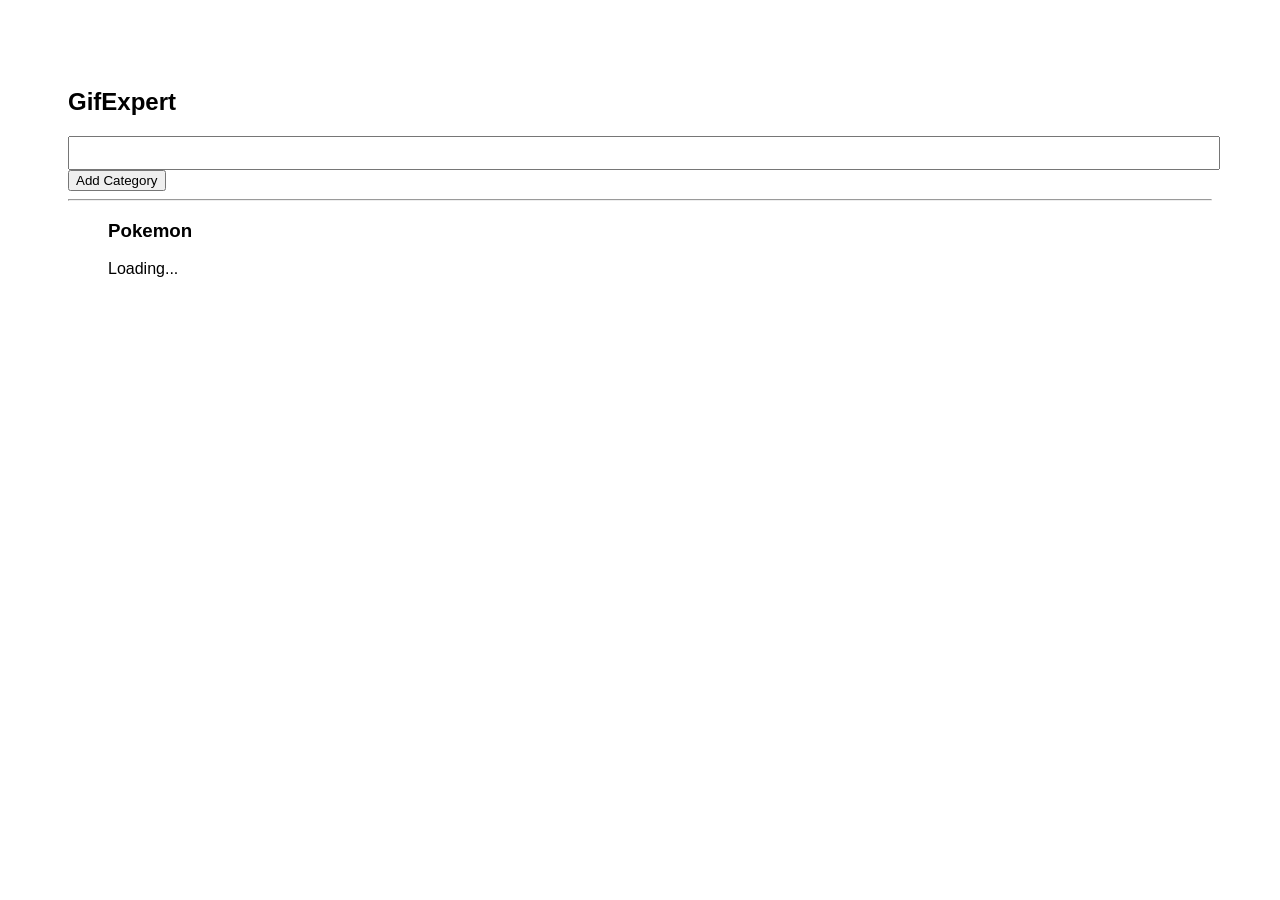
<file: docs/index.html>
<!doctype html>
<html lang="en">

<head>
    <meta charset="utf-8" />
    <link rel="icon" href="./favicon.ico" />
    <meta name="viewport" content="width=device-width,initial-scale=1" />
    <meta name="theme-color" content="#000000" />
    <meta name="description" content="Web site created using create-react-app" />
    <link rel="apple-touch-icon" href="./logo192.png" />
    <link rel="manifest" href="./manifest.json" />
    <link rel="stylesheet" href="https://cdnjs.cloudflare.com/ajax/libs/animate.css/4.1.1/animate.min.css" />
    <title>Gif expert app</title>
    <link href="./static/css/main.ab1539dc.chunk.css" rel="stylesheet">
</head>

<body><noscript>You need to enable JavaScript to run this app.</noscript>
    <div id="root"></div>
    <script>!function (e) { function r(r) { for (var n, a, i = r[0], c = r[1], f = r[2], p = 0, s = []; p < i.length; p++)a = i[p], Object.prototype.hasOwnProperty.call(o, a) && o[a] && s.push(o[a][0]), o[a] = 0; for (n in c) Object.prototype.hasOwnProperty.call(c, n) && (e[n] = c[n]); for (l && l(r); s.length;)s.shift()(); return u.push.apply(u, f || []), t() } function t() { for (var e, r = 0; r < u.length; r++) { for (var t = u[r], n = !0, i = 1; i < t.length; i++) { var c = t[i]; 0 !== o[c] && (n = !1) } n && (u.splice(r--, 1), e = a(a.s = t[0])) } return e } var n = {}, o = { 1: 0 }, u = []; function a(r) { if (n[r]) return n[r].exports; var t = n[r] = { i: r, l: !1, exports: {} }; return e[r].call(t.exports, t, t.exports, a), t.l = !0, t.exports } a.e = function (e) { var r = [], t = o[e]; if (0 !== t) if (t) r.push(t[2]); else { var n = new Promise((function (r, n) { t = o[e] = [r, n] })); r.push(t[2] = n); var u, i = document.createElement("script"); i.charset = "utf-8", i.timeout = 120, a.nc && i.setAttribute("nonce", a.nc), i.src = function (e) { return a.p + "static/js/" + ({}[e] || e) + "." + { 3: "f573c4ba" }[e] + ".chunk.js" }(e); var c = new Error; u = function (r) { i.onerror = i.onload = null, clearTimeout(f); var t = o[e]; if (0 !== t) { if (t) { var n = r && ("load" === r.type ? "missing" : r.type), u = r && r.target && r.target.src; c.message = "Loading chunk " + e + " failed.\n(" + n + ": " + u + ")", c.name = "ChunkLoadError", c.type = n, c.request = u, t[1](c) } o[e] = void 0 } }; var f = setTimeout((function () { u({ type: "timeout", target: i }) }), 12e4); i.onerror = i.onload = u, document.head.appendChild(i) } return Promise.all(r) }, a.m = e, a.c = n, a.d = function (e, r, t) { a.o(e, r) || Object.defineProperty(e, r, { enumerable: !0, get: t }) }, a.r = function (e) { "undefined" != typeof Symbol && Symbol.toStringTag && Object.defineProperty(e, Symbol.toStringTag, { value: "Module" }), Object.defineProperty(e, "__esModule", { value: !0 }) }, a.t = function (e, r) { if (1 & r && (e = a(e)), 8 & r) return e; if (4 & r && "object" == typeof e && e && e.__esModule) return e; var t = Object.create(null); if (a.r(t), Object.defineProperty(t, "default", { enumerable: !0, value: e }), 2 & r && "string" != typeof e) for (var n in e) a.d(t, n, function (r) { return e[r] }.bind(null, n)); return t }, a.n = function (e) { var r = e && e.__esModule ? function () { return e.default } : function () { return e }; return a.d(r, "a", r), r }, a.o = function (e, r) { return Object.prototype.hasOwnProperty.call(e, r) }, a.p = "/", a.oe = function (e) { throw console.error(e), e }; var i = this["webpackJsonpgif-expert-app"] = this["webpackJsonpgif-expert-app"] || [], c = i.push.bind(i); i.push = r, i = i.slice(); for (var f = 0; f < i.length; f++)r(i[f]); var l = c; t() }([])</script>
    <script src="./static/js/2.fc178d23.chunk.js"></script>
    <script src="./static/js/main.9947b7b7.chunk.js"></script>
</body>

</html>
</file>
<file: docs/static/css/main.ab1539dc.chunk.css>
*{font-family:Helvetica,Arial,sans-serif}body{padding:60px}input{color:grey;font-size:1.5em;width:100%}.card-grid{display:flex;flex-direction:row;flex-wrap:wrap}.card{align-content:center;border:1px solid grey;border-radius:6px;margin-bottom:10px;margin-right:10px;overflow:hidden}.card p{padding:5px;text-align:center}.card img{max-height:170px}
/*# sourceMappingURL=main.ab1539dc.chunk.css.map */
</file>
